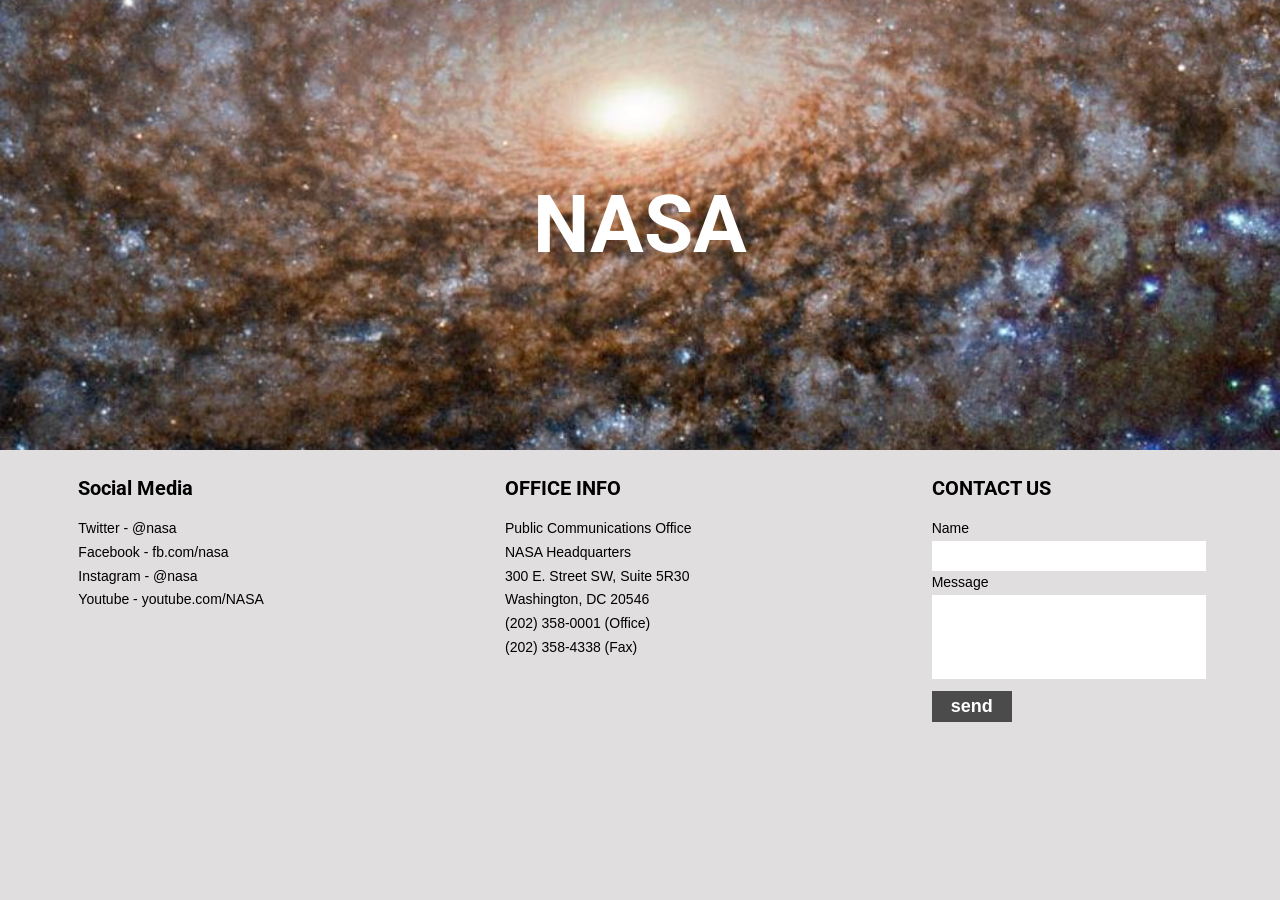
<file: index.html>
<!DOCTYPE html>
<html lang="en">
<head>
    <meta charset="UTF-8">
    <meta http-equiv="X-UA-Compatible" content="IE=edge">
    <meta name="viewport" content="width=device-width, initial-scale=1.0">
    <title>NASA</title>
    <link rel="stylesheet" href="style.css">
    <style>
        @import url('https://fonts.googleapis.com/css2?family=Roboto:wght@900&display=swap');
    </style>
</head>

<body>
    <header>
        <h1>NASA</h1>
    </header>
    <footer>
        <section>
            <h2>Social Media</h2>
            Twitter - @nasa <br>
            Facebook - fb.com/nasa<br>
            Instagram - @nasa<br>
            Youtube - youtube.com/NASA
        </section>
        <section>
            <h2>OFFICE INFO</h2>
            Public Communications Office<br>
            NASA Headquarters<br>
            300 E. Street SW, Suite 5R30<br>
            Washington, DC 20546<br>
            (202) 358-0001 (Office)<br>
            (202) 358-4338 (Fax)
        </section>
        <section>
            <h2>CONTACT US</h2>
            <lable for="name">Name</lable><br>
            <input class="name" id="name" type="text" name="name"><br>
            <lable for="message">Message</lable><br>
            <textarea id="message" name="message"></textarea>
            <br>
            <input class="send" id="send" type="submit" value="send"></button>
        </section>
    </footer>
</body>
</html>
</file>
<file: style.css>
html {
    background-color: rgb(224,222,222);
}

body, section {
    margin: 0 auto;
}

header, footer {
    display: flex;
}

header {
    min-height: 450px;
    background-position: center;
    background-size: cover;
    background-repeat: none;
    background-image: url(images/nasaBackground.jpeg);
}

h1, h2 {
    font-family: 'Roboto', sans-serif;
}

h1 {
    margin: auto;
    font-size: 80px;
    color: white;
}

h2 {
    font-size: 20px;
}

footer {
    min-height: 324px;
    justify-content: space-between;
    flex-wrap: wrap;
}

section, input, textarea {
    width: 270px;
    font-size: 14px;
}

section {
    padding: 10px;
    font-family: 'Lucida Sans', 'Lucida Sans Regular', 'Lucida Grande', 'Lucida Sans Unicode', Geneva, Verdana, sans-serif;
    line-height: 1.7em;
}

input, textarea {
    border: none;
}

.name {
    height: 28px;
}

textarea {
    height: 80px;
    resize: none;
}

.send {
    border: none;
    width: 80px;
    padding: 5px 15px 5px 15px;
    margin-top: 5px;
    background-color: rgb(75, 75, 75);
    color: white;
    font-size: 18px;
    font-weight: bold;
}
</file>
